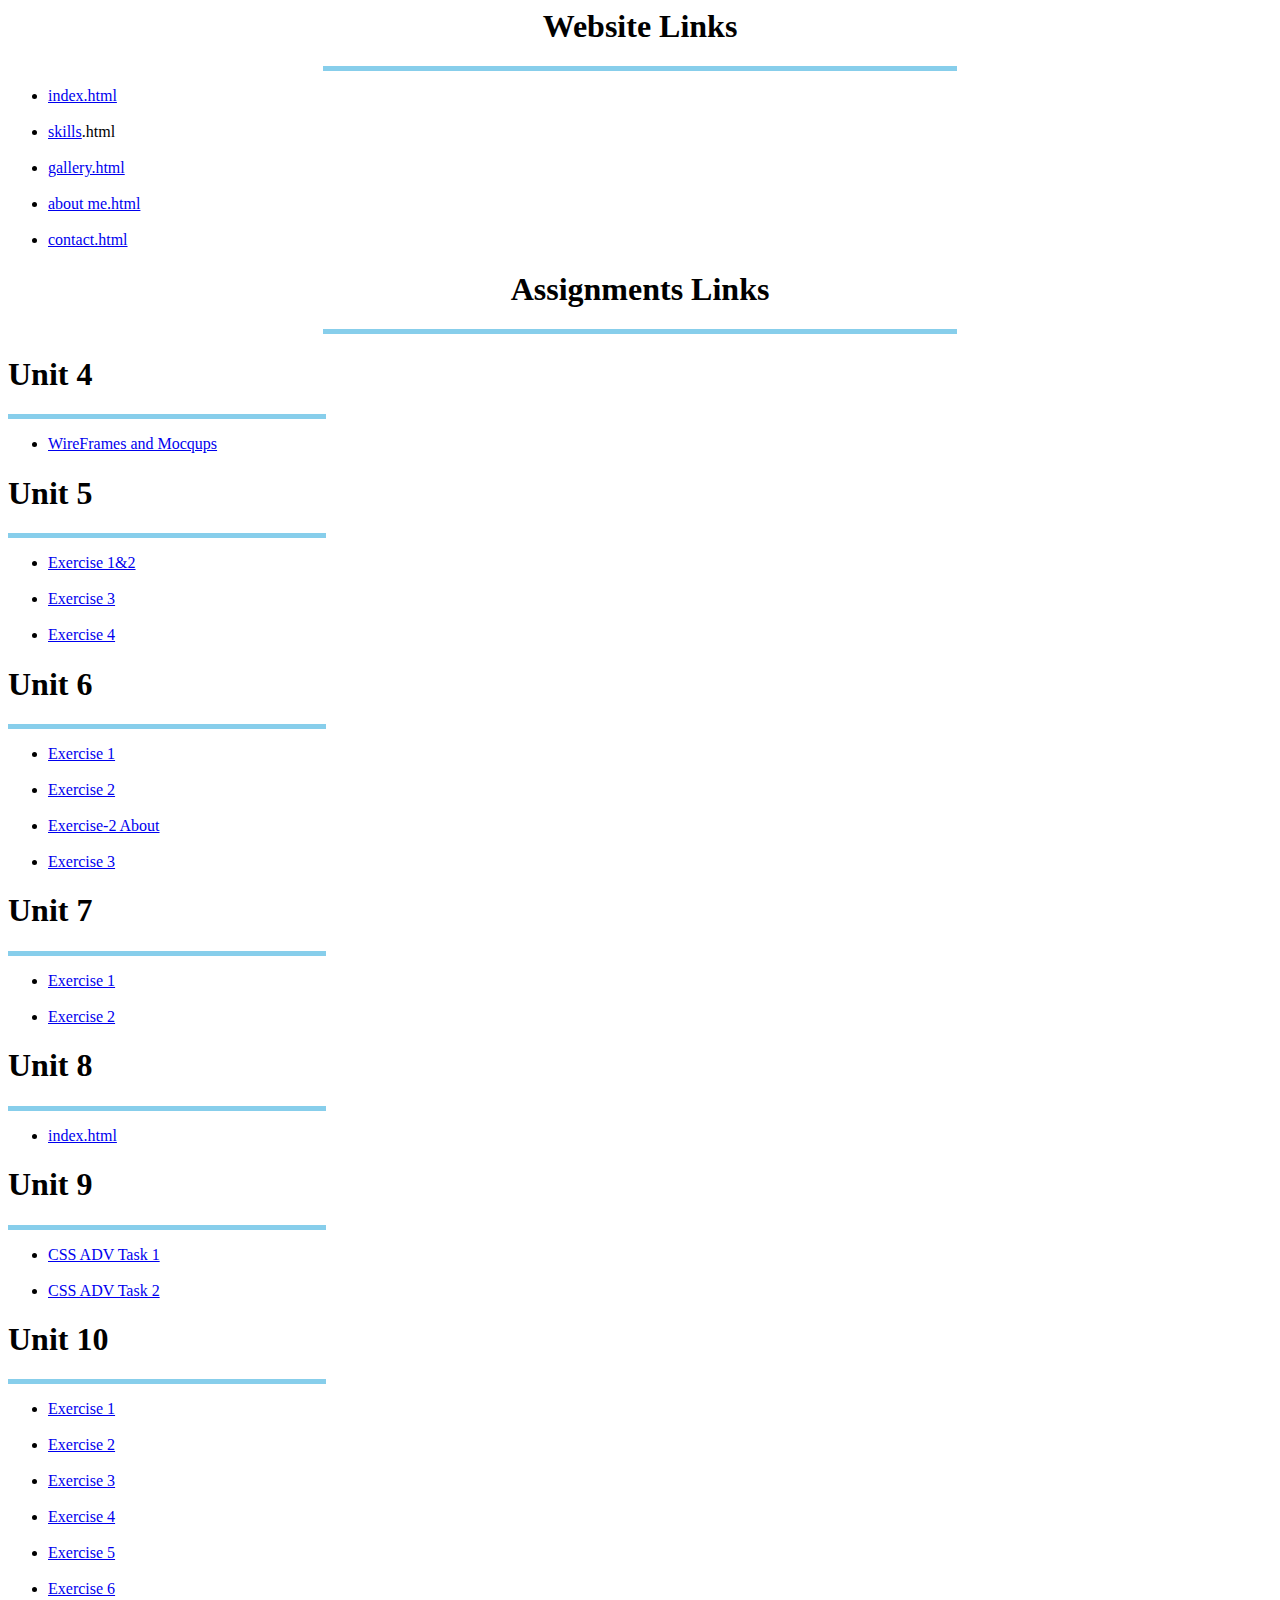
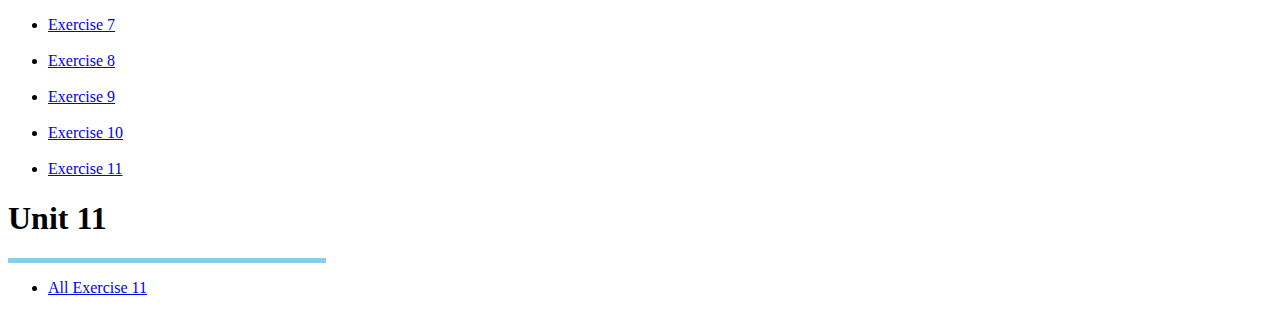
<file: Final Assignment/portfolio home page.html>
<html>
    <head>
        <title>Portfolio Home Page</title>
    </head>
    <body>
        <h1 align="center">Website Links</h1>
        <hr width="50%" align="center" size="5px" color="skyblue">
        <ul>
            <li><a href="index.html" target="_blank">index.html</a></li><br>
            <li><a href="skills.html" target="_blank">skills</a>.html</a></li><br>
            <li><a href="gallery.html" target="_blank">gallery.html</a></li><br>
            <li><a href="about me.html" target="_blank">about me.html</a></li><br>
            <li><a href="contact.html" target="_blank">contact.html</a></li>
        </ul>

        <h1 align="center">Assignments Links</h1>
        <hr width="50%" align="center" size="5px" color="skyblue">

        <h1 align="left">Unit 4</h1>
        <hr width="25%" align="left" size="5px" color="skyblue">
        <ul>
            <li><a href="wireframes and mocqups.pdf" target="_blank">WireFrames and Mocqups</a></li>
        </ul>

        <h1 align="left">Unit 5</h1>
        <hr width="25%" align="left" size="5px" color="skyblue">
        <ul>
            <li><a href="C:\Users\PC\Desktop\chandu\IT\Assignment\Unit 5\Exercise 1 & 2.html" target="_blank">Exercise 1&2</a></li><br>
            <li><a href="C:\Users\PC\Desktop\chandu\IT\Assignment\Unit 5\Exercise 3.html" target="_blank">Exercise 3</a></li><br>
            <li><a href="C:\Users\PC\Desktop\chandu\IT\Assignment\Unit 5\Exercise 4.html" target="_blank">Exercise 4</a></li>
        </ul>

        <h1 align="left">Unit 6</h1>
        <hr width="25%" align="left" size="5px" color="skyblue">
        <ul>
            <li><a href="C:\Users\PC\Desktop\chandu\IT\Assignment\Unit 6\Exercise 1.html" target="_blank">Exercise 1</a></li><br>
            <li><a href="C:\Users\PC\Desktop\chandu\IT\Assignment\Unit 6\Exercise 2.html" target="_blank">Exercise 2</a></li><br>
            <li><a href="C:\Users\PC\Desktop\chandu\IT\Assignment\Unit 6\Ex-2 About.html" target="_blank">Exercise-2 About</a></li><br>
            <li><a href="C:\Users\PC\Desktop\chandu\IT\Assignment\Unit 6\Exercise 3.html" target="_blank">Exercise 3</a></li>
        </ul>

        <h1 align="left">Unit 7</h1>
        <hr width="25%" align="left" size="5px" color="skyblue">
        <ul>
            <li><a href="C:\Users\PC\Desktop\chandu\IT\Assignment\Unit 7\Exercise 1.html" target="_blank">Exercise 1</a></li><br>
            <li><a href="C:\Users\PC\Desktop\chandu\IT\Assignment\Unit 7\Exercise 2.html" target="_blank">Exercise 2</a></li>
        </ul>

        <h1 align="left">Unit 8</h1>
        <hr width="25%" align="left" size="5px" color="skyblue">
        <ul>
            <li><a href="C:\Users\PC\Desktop\chandu\IT\Assignment\Unit 8\index.html" target="_blank">index.html</a></li>
        </ul>

        <h1 align="left">Unit 9</h1>
        <hr width="25%" align="left" size="5px" color="skyblue">
        <ul>
            <li><a href="C:\Users\PC\Desktop\chandu\IT\Assignment\Unit 9\CSS ADV Task 1.html" target="_blank">CSS ADV Task 1</a></li><br>
            <li><a href="C:\Users\PC\Desktop\chandu\IT\Assignment\Unit 9\CSS ADV Task 2.html" target="_blank">CSS ADV Task 2</a></li>
        </ul>

        <h1 align="left">Unit 10</h1>
        <hr width="25%" align="left" size="5px" color="skyblue">
        <ul>
            <li><a href="C:\Users\PC\Desktop\chandu\IT\Assignment\Unit 10\Exercise 1.html" target="_blank">Exercise 1</a></li><br>
            <li><a href="C:\Users\PC\Desktop\chandu\IT\Assignment\Unit 10\Exercise 2.html" target="_blank">Exercise 2</a></li><br>
            <li><a href="C:\Users\PC\Desktop\chandu\IT\Assignment\Unit 10\Exercise 3.html" target="_blank">Exercise 3</a></li><br>
            <li><a href="C:\Users\PC\Desktop\chandu\IT\Assignment\Unit 10\Exercise 4.html" target="_blank">Exercise 4</a></li><br>
            <li><a href="C:\Users\PC\Desktop\chandu\IT\Assignment\Unit 10\Exercise 5.html" target="_blank">Exercise 5</a></li><br>
            <li><a href="C:\Users\PC\Desktop\chandu\IT\Assignment\Unit 10\Exercise 6.html" target="_blank">Exercise 6</a></li><br>
            <li><a href="C:\Users\PC\Desktop\chandu\IT\Assignment\Unit 10\Exercise 7.html" target="_blank">Exercise 7</a></li><br>
            <li><a href="C:\Users\PC\Desktop\chandu\IT\Assignment\Unit 10\Exercise 8.html" target="_blank">Exercise 8</a></li><br>
            <li><a href="C:\Users\PC\Desktop\chandu\IT\Assignment\Unit 10\Exercise 9.html" target="_blank">Exercise 9</a></li><br>
            <li><a href="C:\Users\PC\Desktop\chandu\IT\Assignment\Unit 10\Exercise 10.html" target="_blank">Exercise 10</a></li><br>
            <li><a href="C:\Users\PC\Desktop\chandu\IT\Assignment\Unit 10\Exercise 11.html" target="_blank">Exercise 11</a></li>
        </ul>

        <h1 align="left">Unit 11</h1>
        <hr width="25%" align="left" size="5px" color="skyblue">
        <ul>
            <li><a href="C:\Users\PC\Desktop\chandu\IT\Assignment\Unit 11\All Exercise 11.html" target="_blank">All Exercise 11</a> </li>
        </ul>
    </body>
</html>
</file>
